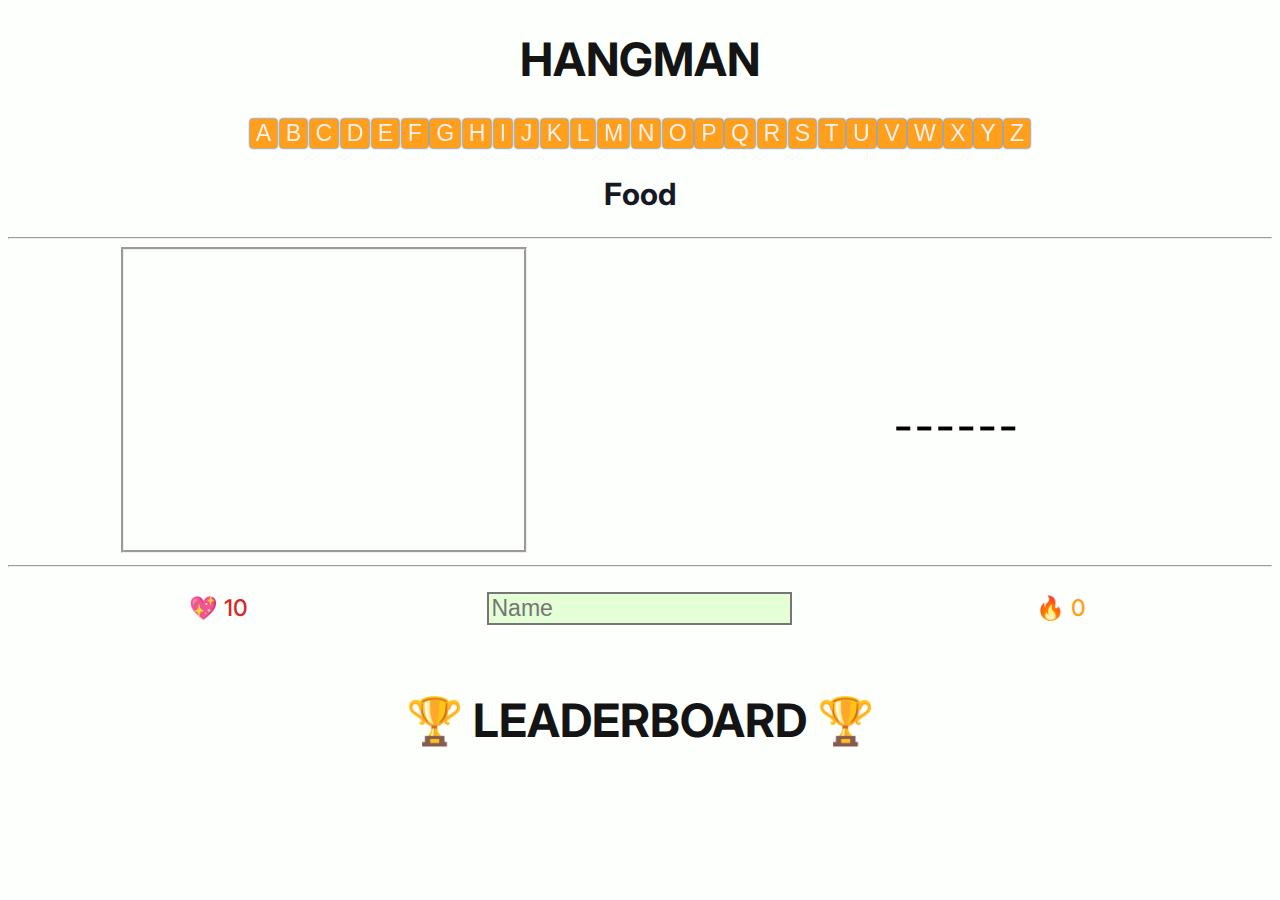
<file: index.html>
<!DOCTYPE html>
<html lang="en">
<head>
    <meta charset="UTF-8">
    <meta name="viewport" content="width=device-width, initial-scale=1.0">
    <title>Hangman</title>
    <link rel="stylesheet" href="./styles/style.css">
</head>

<body>
    <div class="title"><h1>HANGMAN</h1></div>

    <div id="buttons"></div>

    <div class="subtitle"><h2 id="category"></h2></div>

    <hr>
    <div class="grid">
        <div class="piece"><img id="hangmanImage" src="./Images/0.png"></div>
        <div class="piece"><h1 class="lines" id="word"></h1></div>
    </div>
    <hr>

    <div class="grid">
        <div class="piece red"><h2 class="normal" id="lives">💖 10</h2></div>
        <div class="piece"><input type="text" id="nameArea" oninput="updateName()" placeholder="Name"></div>
        <div class="piece orange"><h2 class="normal" id="score">🔥 0</h2></div>
    </div>

    <br> <div class="title"><h1>🏆 LEADERBOARD 🏆</h1></div>
    <div class="normal"><ul id="highScoresList"></ul></div>

    <script src="./code.js"></script>
</body>
</html>
</file>
<file: styles/style.css>
@import url('https://fonts.googleapis.com/css2?family=Inter:wght@500;700;900&display=swap');

/* Universal styling */
body {
    font-family: 'Inter', sans-serif;
    background-color: #FDFFFC;
}

div {
    text-align: center;
}

.buttonRestart { 
    display: inline-block;
    margin: 0.1%;
    padding: 1%;
    width: auto;
    height: auto;
    max-width: 300px;
    max-height: 300px;

    border: none;
    border-radius: 4px;
    background-color: #FF9F1C;
    
    text-align: center;
    font-size: 1.8vw;
    color: rgb(240, 240, 240);

    filter: drop-shadow(0px 0px 1px #161925);
    transition: transform 0.5s;
}

button {
    display: inline;
    margin: 0.1%;
    max-width: 50px;
    max-height: 50px;

    border: none;
    border-radius: 10%;
    background-color: #FF9F1C;
    
    text-align: center;
    font-size: 1.8vw;
    color: rgb(240, 240, 240);

    filter: drop-shadow(0px 0px 1px #161925);
    transition: background-color 1s;
}

ul {
    color: white;
    margin: auto;
    list-style: none;
    padding-left: 0%;

    max-width: 400px;
    max-height: 120px;
    font-size: 1.8vw;
}

li {
    margin-bottom: 5px;
    transition: transform 0.5s, background-color 0.5s;
}

.disabled {
    background-color: #FF9F1Cb3;
    transform: scale(0.95);
    filter: none;
}

input {
    font-size: 1.8vw;

    width: auto;
    height: auto;

    background-color: #E4FFD6;
    border-style: solid;
}

img {
    max-width: 100%;
    height: auto;

    border-style: groove;
}

/* Specific styling */
.title {
    font-weight: 900;
    font-size: 1.8vw;
    color: #141414;
}

.subtitle {
    font-weight: 700;
    font-size: 1.6vw;
    color: #161925;
}

.normal {
    font-weight: 500;
    font-size: 1.8vw;
}

.grid {
    display: flex;
}

.piece {
    flex: 1;
    margin: auto;
}

.lines {
    display: inline;

    font-weight: 500;
    font-size: 4vw;
}

.red {
    color: #D62828;
}

.orange {
    color: #FF9F1C;
}

/* Media Styling */
@media (max-width: 400px) {
    .grid {
        display: block;
    }
}

/* Other */
ul li:nth-child(1) { background-color: #FF9F1Cff; }
ul li:nth-child(2) { background-color: #FF9F1Ce6; }
ul li:nth-child(3) { background-color: #FF9F1Ccc; }
ul li:nth-child(4) { background-color: #FF9F1Cb3; }
ul li:nth-child(5) { background-color: #FF9F1C99; }

ul li:hover {
    transform: scale(1.15);
    z-index: 100;
    background-color: #FF9F1Cff;
}

button:hover {
    transform: scale(1.05);
    z-index: 100;
}
</file>
